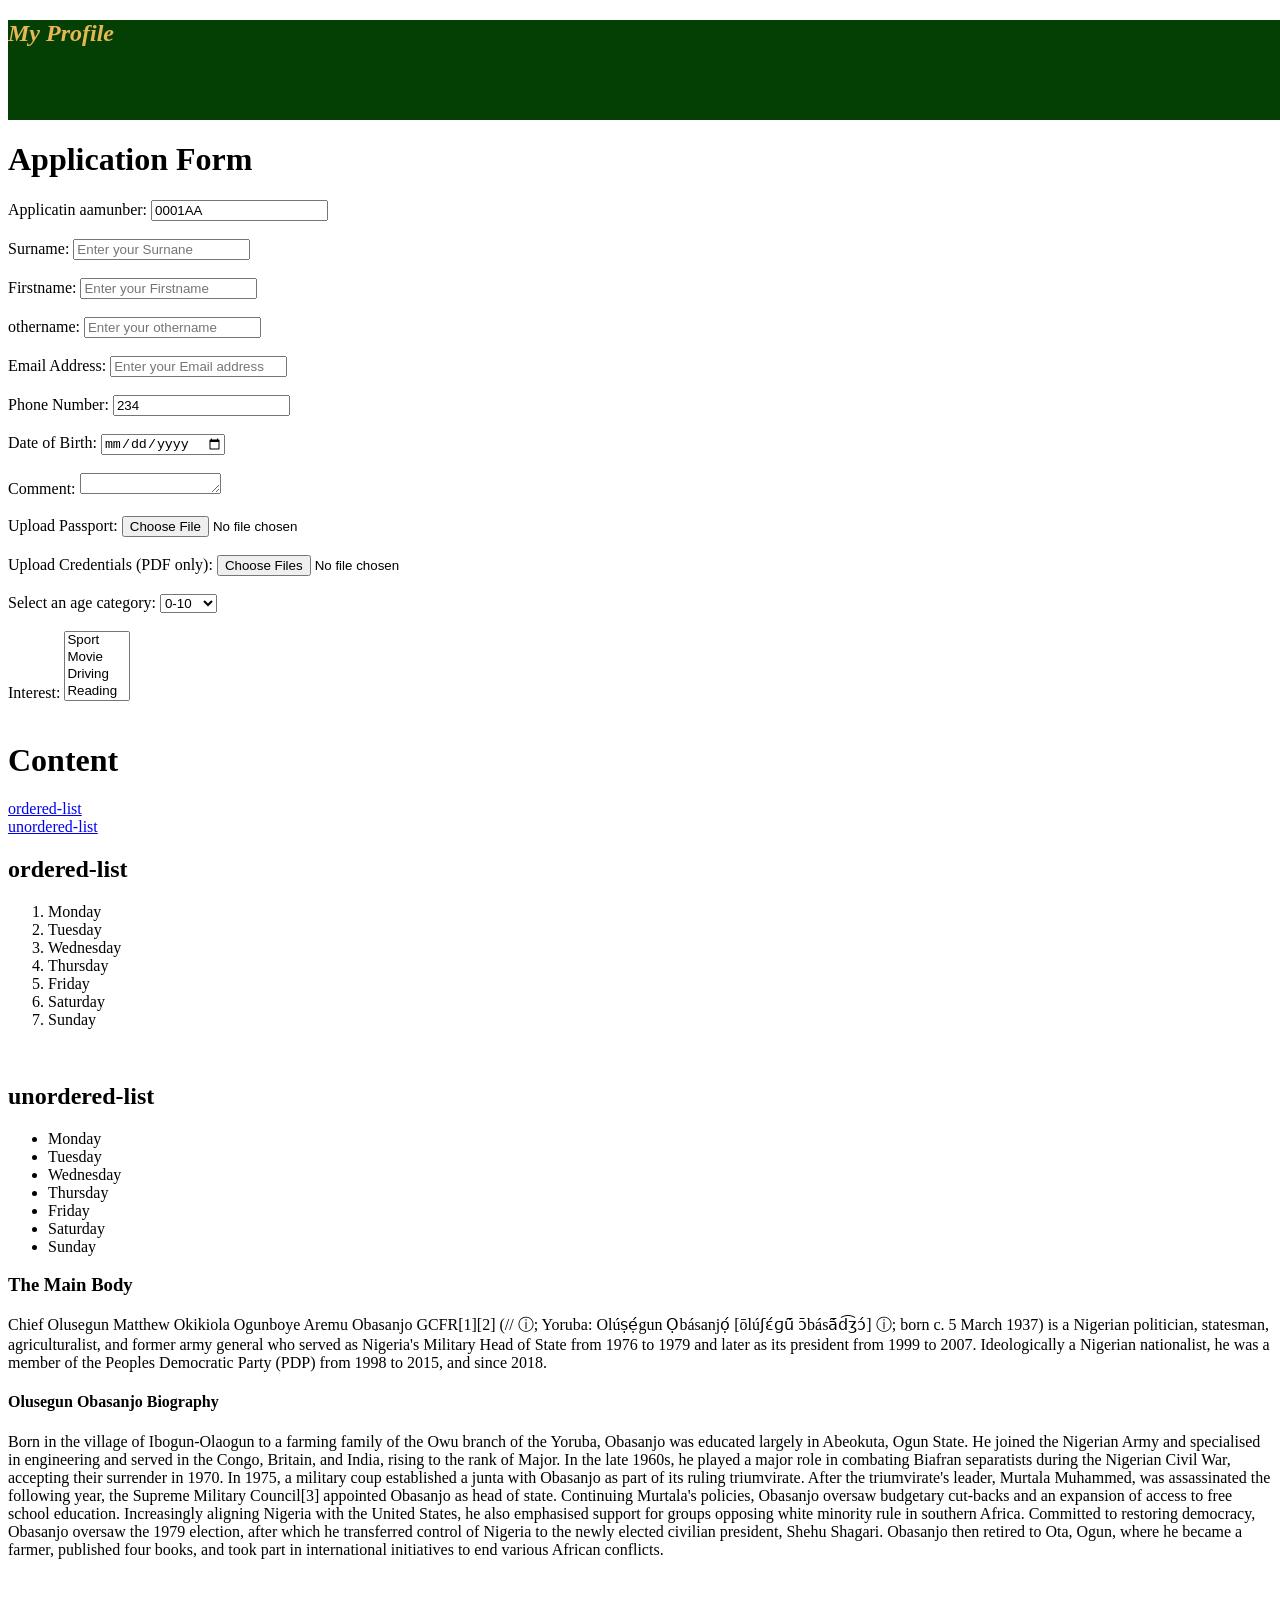
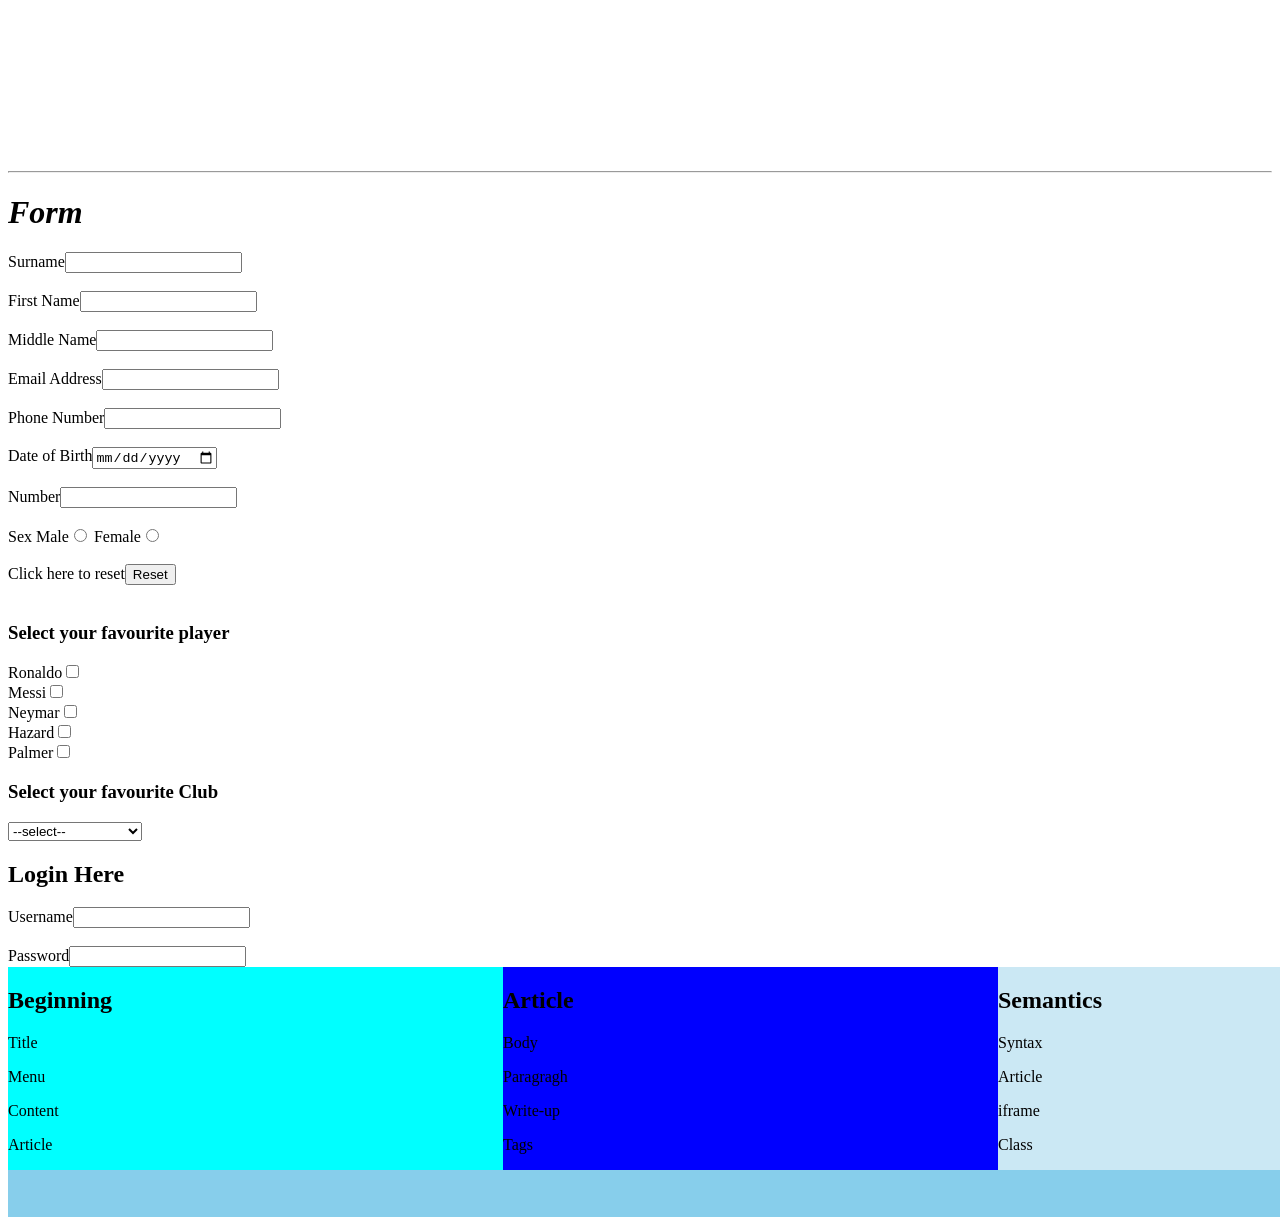
<file: Index.html>
<!DOCTYPE html>
<html lang="en">
<head>
    <meta charset="UTF-8">
    <meta name="viewport" content="width=device-width, initial-scale=1.0">
    <title>Document</title>
    <title>Profile</title>
    <link rel="icon" type="images/x-icon" href="Images/Putin.png">
    <style>
        header{
            background-color: rgb(4, 64, 4);
            width: 1500px;
            height: 100px;
            margin-bottom: 10px;
            color: rgb(232, 181, 87);
        }
        div{
            float: left;
            width: 33%;
        }
        footer{
            background-color: skyblue;
            width: 1500px;
            height: 250px;
        }
        .beginning{
            background-color: aqua;
        }
        .article{
            background-color: blue;
        }
        .semantics{
            background-color: rgb(203, 232, 244);
        }
    </style>
</head>
<body>
    <header>
        <em><h2>My Profile</h2></em>
    </header>
    <h1>Application Form</h1>
    <form>
        <label for="appnumber">Applicatin aamunber:</label>
        <input type="text" id="Appnumber" name="Appnumber" value="0001AA" readonly><br><br>

        <label for="Surname">Surname:</label>
        <input type="text" id="Surname" name="Surname" required placeholder="Enter your Surnane"><br><br>

        <label for="Firstname">Firstname:</label>
        <input type="text" id="Firstname" name="firstname" required placeholder="Enter your Firstname"><br><br>

        <label for="othername">othername:</label>
        <input type="text" id="othername" name="othername" required placeholder="Enter your othername"><br><br>

        <label for="email">Email Address:</label>
        <input type="text" id="email" name="email" required placeholder="Enter your Email address"><br><br>

        <label for="phone">Phone Number:</label>
        <input type="tel" id="phone" name="phone" value="234" required placeholder="Enter your phone number"><br><br>

        <label for="dob">Date of Birth:</label>
        <input type="date" id="dob" name="dob" required><br><br>

        <label for="comment">Comment:</labe>
        <textarea rows="1" cols="15"></textarea><br><br>

        <label for="file">Upload Passport:</label>
        <input type="file" id="file" name="file" accept="image/* required"><br><br>

        <label for="docs">Upload Credentials (PDF only):</label>
        <input type="file" id="docs" name="docs" multiple required accept="application/pdf"><br><br>

        <label for="age">Select an age category:</label>
        <select required name="age" id="age">
            <option>0-10</option>
            <option>11-20</option>
            <option>21-30</option>
            <option>31-40</option>
            <option>41-50</option>
            <option>51-60</option>
            <option>61-70</option>
            <option>71-80</option>
            </select>
            <br><br>

        <label for="interest">Interest:</label>
        <select required name="interest" multiple>
            <option>Sport</option>
            <option>Movie</option>
            <option>Driving</option>
            <option>Reading</option>
            <option>Dancining</option>
            <option>Writting</option>
        </select><br><br>
    </form>
        <h1>Content</h1>
        <a href= "#ordered-List">ordered-list</a> <br>
        <a href= "#unordered-List">unordered-list</a>
        <br>
        
        <h2 id="ordered-list">ordered-list</h2>
        <ol>
            <li>Monday</li>
            <li>Tuesday</li>
            <li>Wednesday</li>
            <li>Thursday</li>
            <li>Friday</li>
            <li>Saturday</li>
            <li>Sunday</li>
        </ol>
        <br>
        <h2 id="unordered-list">unordered-list</h2>
        <ul>
            <li>Monday</li>
            <li>Tuesday</li>
            <li>Wednesday</li>
            <li>Thursday</li>
            <li>Friday</li>
            <li>Saturday</li>
            <li>Sunday</li>
        </ul>
           <article>
        <h3>The Main Body</h3>
        Chief Olusegun Matthew Okikiola Ogunboye Aremu Obasanjo GCFR[1][2] (// ⓘ; 
        Yoruba: Olúṣẹ́gun Ọbásanjọ́ [ōlúʃɛ́ɡũ̄ ɔ̄básã̄d͡ʒɔ́] ⓘ; born c. 5 March 1937) 
        is a Nigerian politician, statesman, agriculturalist, and former army general 
        who served as Nigeria's Military Head of State from 1976 to 1979 and later as 
        its president from 1999 to 2007. Ideologically a Nigerian nationalist, he was 
        a member of the Peoples Democratic Party (PDP) from 1998 to 2015, and since 2018.
           </article>
           <article>
            <h4>Olusegun Obasanjo Biography</h4>
            Born in the village of Ibogun-Olaogun to a farming family of the Owu branch of 
            the Yoruba, Obasanjo was educated largely in Abeokuta, Ogun State. He joined the
            Nigerian Army and specialised in engineering and served in the Congo, 
            Britain, and India, rising to the rank of Major. In the late 1960s, 
            he played a major role in combating Biafran separatists during the 
            Nigerian Civil War, accepting their surrender in 1970. In 1975, 
            a military coup established a junta with Obasanjo as part of its 
            ruling triumvirate. After the triumvirate's leader, Murtala Muhammed, 
            was assassinated the following year, the Supreme Military Council[3] 
            appointed Obasanjo as head of state. Continuing Murtala's policies, 
            Obasanjo oversaw budgetary cut-backs and an expansion of access to 
            free school education. Increasingly aligning Nigeria with the United 
            States, he also emphasised support for groups opposing white minority 
            rule in southern Africa. Committed to restoring democracy, Obasanjo 
            oversaw the 1979 election, after which he transferred control of 
            Nigeria to the newly elected civilian president, Shehu Shagari. 
            Obasanjo then retired to Ota, Ogun, where he became a farmer, 
            published four books, and took part in international initiatives 
            to end various African conflicts.
        </article>
        <iframe src="https://lagosstate.gov.ng/" height="200" width="500" title="Lagos State" style="border: 5px red;"></iframe> <hr>
        <h1><b><em>Form</em></b></h1>
        <form>
            <span>Surname</span><input type="text"><br> <br>
            <span>First Name</span><input type="text"><br> <br>
            <span>Middle Name</span><input type="text"><br> <br>
            <span>Email Address</span><input type="email"><br> <br>
            <span>Phone Number</span><input type="tel"><br> <br>
            <span>Date of Birth</span><input type="date"><br> <br>
            <span>Number</span><input type="number"><br> <br>
            <span>Sex</span>
            Male<input type="radio" name="sex">
            Female<input type="radio" name="sex"><br> <br>
            <span>Click here to reset</span><input type="reset"><br> <br>
            <h3>Select your favourite player</h3>
            <span>Ronaldo</span><input type="checkbox"><br>
            <span>Messi</span><input type="checkbox"><br>
            <span>Neymar</span><input type="checkbox"><br>
            <span>Hazard</span><input type="checkbox"><br>
            <span>Palmer</span><input type="checkbox"><br>
            <h3>Select your favourite Club</h3>
            <select>
                <option>--select--</option>
                <option>Chelsea</option>
                <option>Arsenal</option>
                <option>Machester United</option>
                <option>Machester City</option>
                <option>Liverpool</option>
                <option>Real Madrid</option>
                <option>Barcelona</option>
                <option>Athletico Madrid</option>
                <option>Inter Milan</option>
                <option>Ac Milan</option>
                <option>Juventus</option>
                <option>Napoli</option>
                <option>Como</option>
                <option>Paris Saint Germin</option>
                <option>Monaco</option>
                <option>Lille</option>
                <option>Marseille</option>
                <option>Lyon</option>
            </select>
            <h2>Login Here</h2>
            <span>Username</span><input type="text"> <br> <br>
            <span>Password</span><input type="password">
        </form>
    <footer>
        <div Class="beginning">
            <h2>Beginning</h2>
            <p>Title</p>
            <p>Menu</p>
            <p>Content</p>
            <p>Article</p>
        </div>
        <div Class="article">
            <h2>Article</h2>
            <p>Body</p>
            <p>Paragragh</p>
            <p>Write-up</p>
            <p>Tags</p>
        </div>
        <div Class="semantics">
            <h2>Semantics</h2>
            <p>Syntax</p>
            <p>Article</p>
            <p>iframe</p>
            <p>Class</p>
        </div>
    </footer>
</body>
</html>
</file>
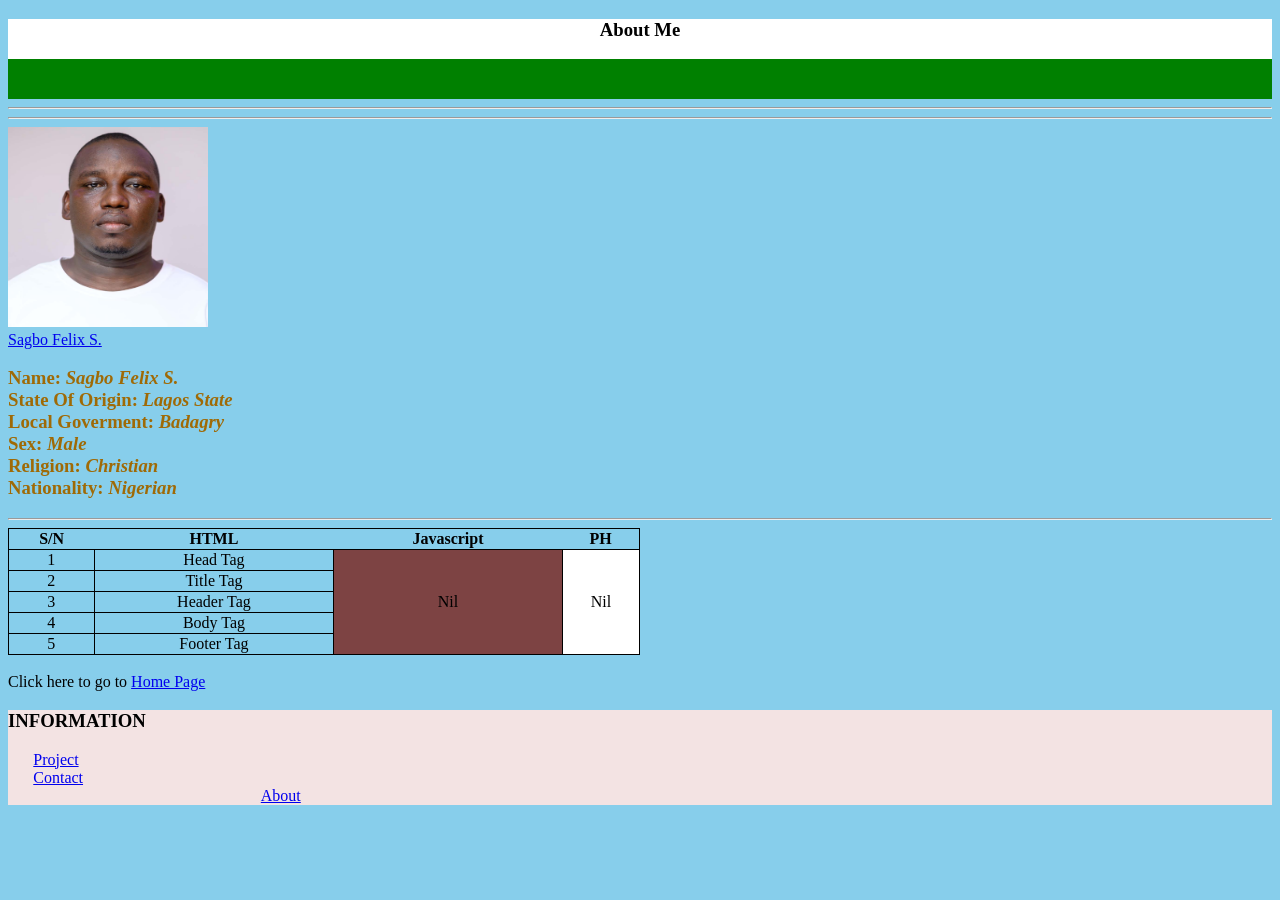
<file: About.html>
<!DOCTYPE html>
<html lang="en">
<head>
    <meta charset="UTF-8">
    <meta name="viewport" content="width=device-width, initial-scale=1.0">
    <title>About Me</title>
    <link rel="icon" type="images/x-icon" href="Sagbo Felix S.png">
    <style>
        header{
            background-color: green;
            height: 80px;
        }
        footer{
            background-color: rgb(243, 227, 227);
        }
        div{
            background-color: white;
            height: 40px;
        }
        body{
            background-color: skyblue;
        }
        section{
            color: rgb(159, 106, 6);
        }
        table, td{
            border: 1px solid black;
            border-collapse: collapse;
        }
    </style>
</head>
<body>
    <header>
        <div style="text-align: center;"><h3>About Me</h3></div>
    </header>
    <hr>
    <hr>
    <a href="https://sagbofelix.com"><img src="Sagbo Felix S.png" height="200px" width="200px" 
        title="Sagbo Felix S." alt="Sagbo Felix"><br> Sagbo Felix S.</a>
    <section>
       <h3>
        Name: <em>Sagbo Felix S.</em><br>
       <!-- Date Of Birth<em>: 23<sup>rd</sup> March 1989</em><br>-->
        State Of Origin: <em>Lagos State</em><br>
        Local Goverment: <em>Badagry</em><br>
        Sex: <em>Male</em><br>
       <!-- Marital Status: <em>Single</em><br> -->
        Religion: <em>Christian</em><br>
        Nationality: <em>Nigerian</em><br>
       </h3>
       </section>
       <hr>
       <table style="width: 50%; text-align: center;">
        <thead>
            <th>S/N</th>
            <th>HTML</th>
            <th>Javascript</th>
            <th>PH</th>
        </thead>
        <tbody>
            <tr>
                <td>1</td>
                <td>Head Tag</td>
                <td rowspan="5" style="background-color: rgb(125, 67, 67);">Nil</td>
                <td rowspan="5" style="background-color: white;">Nil</td>
            </tr>
            <tr>
                <td>2</td>
                <td>Title Tag</td>
                
                
            </tr>
            <tr>
                <td>3</td>
                <td>Header Tag</td>
                
                
            </tr>
            <tr>
                <td>4</td>
                <td>Body Tag</td>
                
                
            </tr>
            <tr>
                <td>5</td>
                <td>Footer Tag</td>
                
                
            </tr>
        </tbody>
       </table><br>

       Click here to go to <a href="index.html">Home Page</a>
       <footer>
         <h3>INFORMATION</h3>
        <nav style="margin-left: 2%"><a href="Project.html">Project</a></nav>
        <nav style="margin-left: 2%"><a href="Contacts.html">Contact</a></nav>
        <nav style="margin-left: 20%;"><a href="About.html">About</a></nav>
       </footer>
</body>
</html>
</file>
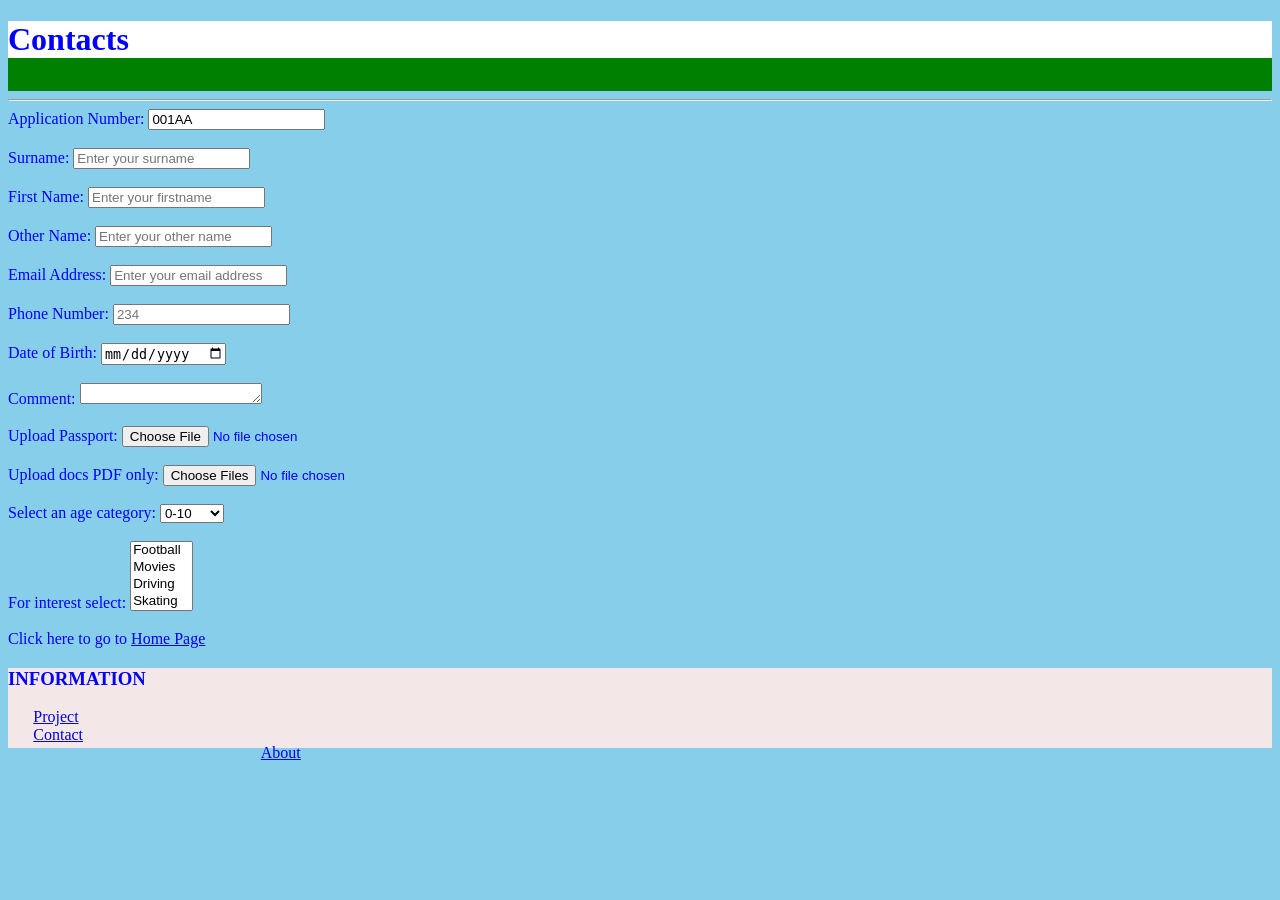
<file: Contacts.html>
<!DOCTYPE html>
<html lang="en">
<head>
    <link rel="icon" type="images/x-icon" href="Sagbo Felix S.png"
    <meta charset="UTF-8">
    <meta name="viewport" content="width=device-width, initial-scale=1.0">
    <title>Contacts</title>
    <style>
        header{
            background-color: green;
            height: 70px;
        }
        footer{
            background-color: rgb(243, 231, 231);
            height: 80px;
            margin-top: 20px;
        }
        body{
            background-color: skyblue;
            color: blue;
        }
        div{
            background-color: white;
        }
        
    </style>
</head>
<body>
    <header>
        <div><h1>Contacts</h1></div>
    </header>
    <hr>
    <form>
        <label for="appnumber">Application Number:</label>
        <input type="text" id="appnumber" name="appnumber" value="001AA" readonly><br><br>

        <label for="surname">Surname:</label>
        <input type="text" id="surname" name="surname" required placeholder="Enter your surname"><br><br>

        <label for="firstname">First Name:</label>
        <input type="text" id="firstname" name="firstname" required placeholder="Enter your firstname"><br><br>

        <label for="othername">Other Name:</label>
        <input type="text" id="othername" name="othername" required placeholder="Enter your other name"><br><br>

        <label for="Email">Email Address:</label>
        <input type="text" id="email" name="email" required placeholder="Enter your email address"><br><br>

        <label for="phone">Phone Number:</label>
        <input type="tel" id="phone" name="phone" required maxlength="14" placeholder="234"><br><br>

        <label for="dob">Date of Birth:</label>
        <input type="date" id="dob" name="dob" required><br><br>

        <label for="comment">Comment:</label>
        <textarea rows="1" cols="20"></textarea><br><br>

        <label for="file">Upload Passport:</label>
        <input type="file" id="file" name="file" accept="image/*" required><br><br>

        <label for="docs">Upload docs PDF only:</label>
        <input type="file" id="docs" name="docs" multiple accept="application/pdf"><br><br>

        <label for="age">Select an age category:</label>
        <select required name="age" id="age">
            <option>0-10</option>
            <option>11-20</option>
            <option>21-30</option>
            <option>31-40</option>
            <option>41-50</option>
            <option>51-60</option>
            <option>61-70</option>
            <option>71-80</option>
            <option>81-90</option>
            <option>91-100</option>
        </select><br><br>

        <label for="interest">For interest select:</label>
        <select required name="interest" id="interest" multiple>
            <option>Football</option>
            <option>Movies</option>
            <option>Driving</option>
            <option>Skating</option>
            <option>Skydiving</option>
            <option>Race</option>
            <option>Tenis</option>
        </select>
    </form><br>
    Click here to go to <a href="index.html">Home Page</a>
<footer>
     <h3>INFORMATION</h3>
        <nav style="margin-left: 2%"><a href="Project.html">Project</a></nav>
        <nav style="margin-left: 2%"><a href="Contacts.html">Contact</a></nav>
        <nav style="margin-left: 20%;"><a href="About.html">About</a></nav>
</footer>
</body>
</html>
</file>
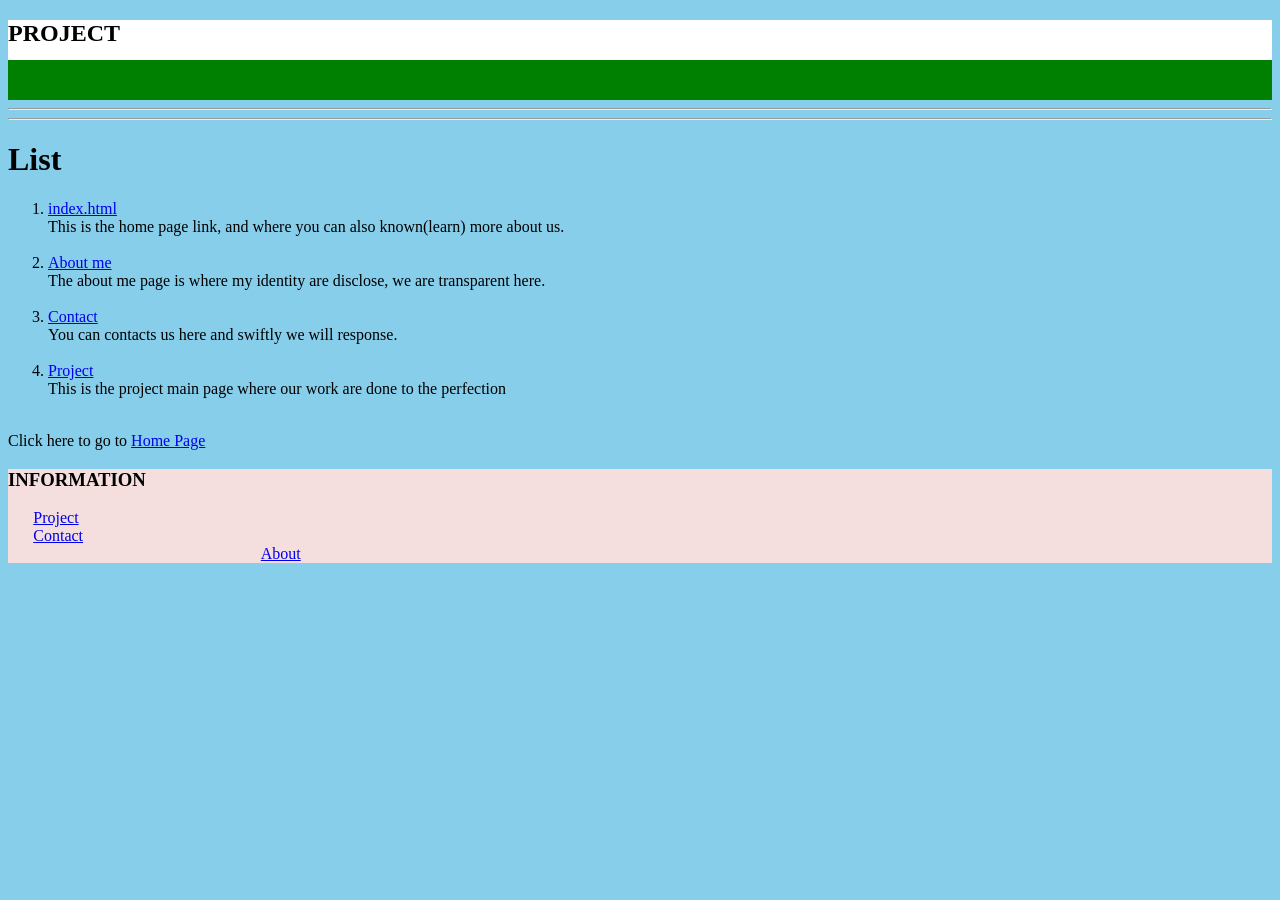
<file: Project.html>
<!DOCTYPE html>
<html lang="en">
<head>
    <meta charset="UTF-8">
    <meta name="viewport" content="width=device-width, initial-scale=1.0">
    <title>Project</title>
    <link rel="icon" type="images/x-icon" href="Sagbo Felix S.png">
    <style>
        header{
            background-color: green;
            height: 80px;
        }
        footer{
            background-color: rgb(244, 222, 222);
        }
        body{
            background-color: skyblue;
        }
        div{
            background-color: white;
            height: 40px;
        }
    </style>
</head>
<body>
    <header>
        <div><h2>PROJECT</h2></div>
    </header>
    <hr><hr>
    <h1>List</h1>
    <list>
        <ol>
            <li><a href="index.html">index.html</a></li>
            This is the home page link, and where you can also known(learn) more about us.<br><br>

            <li><a href="About.html">About me</a></li>
            The about me page is where my identity are disclose, we are transparent here.<br><br>

            <li><a href="Contacts.html">Contact</a></li>
            You can contacts us here and swiftly we will response.<br><br>

            <li><a href="Project.html">Project</a></li>
            This is the project main page where our work are done to the perfection
        </ol>
    </list><br>

    Click here to go to <a href="index.html">Home Page</a>

    <footer>
         <h3>INFORMATION</h3>
        <nav style="margin-left: 2%"><a href="Project.html">Project</a></nav>
        <nav style="margin-left: 2%"><a href="Contacts.html">Contact</a></nav>
        <nav style="margin-left: 20%;"><a href="About.html">About</a></nav>
    </footer>
</body>
</html>
</file>
